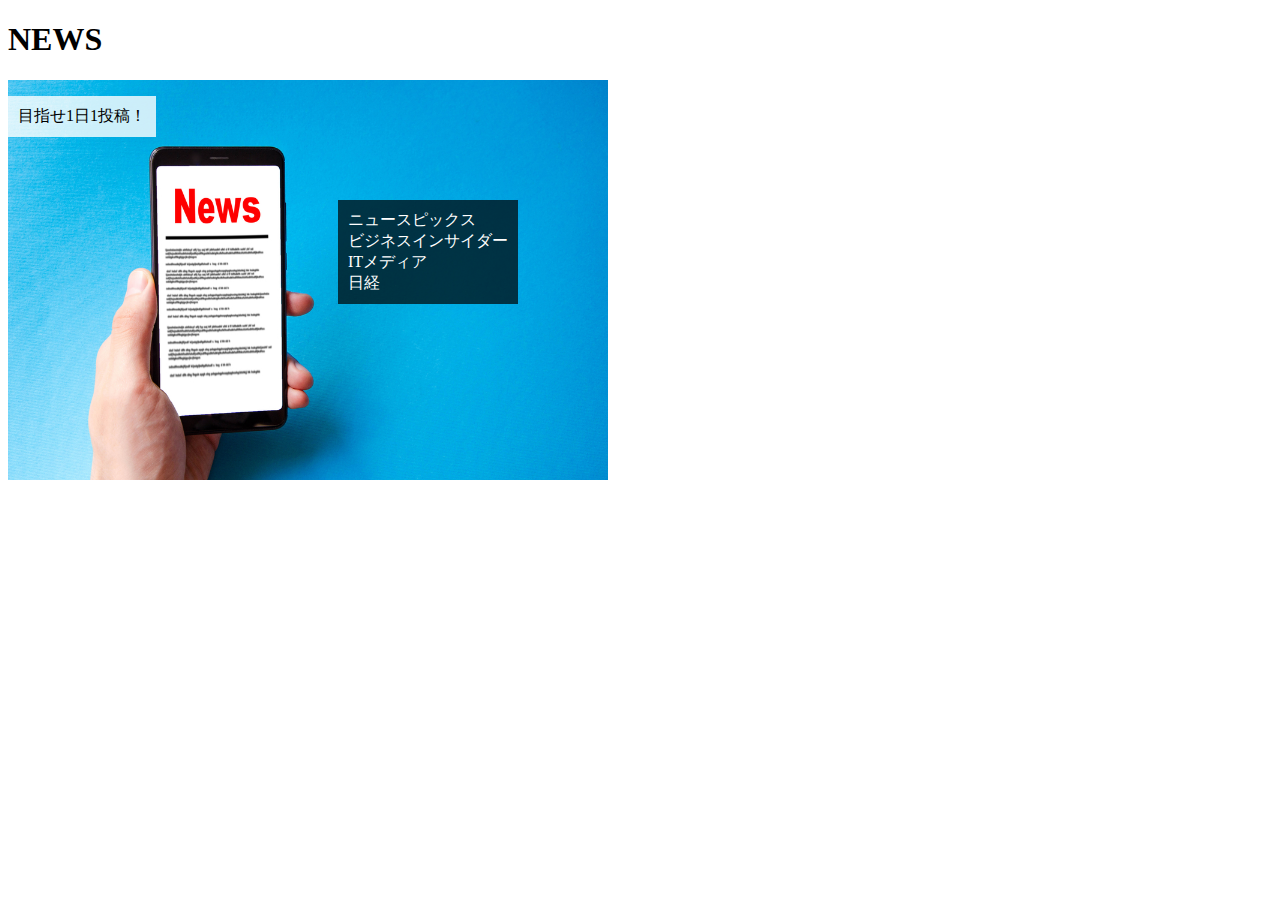
<file: omikuji.html>
<!DOCTYPE html>
<html lang="ja">

<head>
  <meta charset="UTF-8">
  <meta name="viewport" content="width=device-width, initial-scale=1.0">
  <title>NEWS</title>
  <link rel="stylesheet" href="./css/sample.css">
</head>

<body>
  <header>
    <h1>NEWS</h1>
  </header>

  <main>
    <div style="position: relative; display: inline-block;">
      <img src="img/news2.jpg" alt="ニュース画像" style="vertical-align: middle; width: 600px;">
      <p class="aim"
        style="position: absolute; top: 0; left: 0px; background-color: rgba(255, 255, 255, 0.8); padding: 10px;">
        目指せ1日1投稿！
      </p>
    </div>

    <div style="position: absolute; top: 200px; left: 338px; background-color: rgba(0, 0, 0, 0.7); padding: 10px;">
      <a href="https://newspicks.com/" style="color: white; text-decoration: none;">ニュースピックス</a><br>
      <a href="https://www.businessinsider.jp/" style="color: white; text-decoration: none;">ビジネスインサイダー</a><br>
      <a href="https://www.itmedia.co.jp/business/" style="color: white; text-decoration: none;">ITメディア</a><br>
      <a href="https://www.nikkei.com/" style="color: white; text-decoration: none;">日経</a>
    </div>
    </div>





  </main>

  <footer></footer>
  <script>


  </script>

</body>

</html>
</file>
<file: css/sample.css>
body {
    background-color:
}

.taskin {
    margin: 10px 0 0 5px;
}

.deleteButton {
    padding: 0 0 5px 10px;
}

.title {
    text-align: center;
}

.details,
.selectstars {
    padding: 0 0 0 15px;

}

.forinput {
    background-color: #EEEEEE;
    padding: 10px 10px 10px 10px;
    margin: 0 0 20px 0;
}

.calendar {
    display: flex;
}

.taskinput {
    color: gray;
    display: inline-block;
    padding: 8px 16px;
    margin: 0 0 10px 0;
    border: 2px solid gray;
    border-radius: 4px;
    background-color: #CCCCCC;
    font-size: 14px;
    line-height: 1;
    font-weight: bold;
}

.taskinput:focus {
    outline: none;
    border-color: #5c9eff;
    background-color: #fff;
}

.taskinput::placeholder {
    color: #999;
}

li {
    text-align: center;
    list-style-type: none;
    border: 1px solid #666;

    display: table-cell;
    /* 定義 */
    cursor: pointer;
}

li:hover {
    background: #0066CC;
    color: #fff;
}

input,
textarea {
    margin: 3%;
    width: 95%;
    font-size: 80%;
    box-shadow: 3px 3px 3px 3px #555;
}

.postit2,
.postit1,
#searchInput,
#resultContainer2plus,
#datepicker {
    margin: 3%;
    width: 95%;
    font-size: 80%;
    box-shadow: 3px 3px 3px 3px #555;
}


.datepicker {
    margin: 3%;
    width: 95%;
    font-size: 80%;
    box-shadow: 3px 3px 3px 3px #555;

}

input {
    height: 30px;
}

textarea {
    height: 230px;
    margin: 0;
}







.star:hover,
.star.selected {
    color: gold;
}

ul {
    margin-top: 650px;
}

.top {
    overflow: hidden;
    border: none;
}

.contentwrapper {
    display: flex;
    margin: auto;
    justify-content: center;
}



.taskdetail2 {
    padding: 0 0 0 0;
}

.postit1 {
    height: 80px;
}

.allde {
    margin: 5px 0 5px 0;
}
</file>
